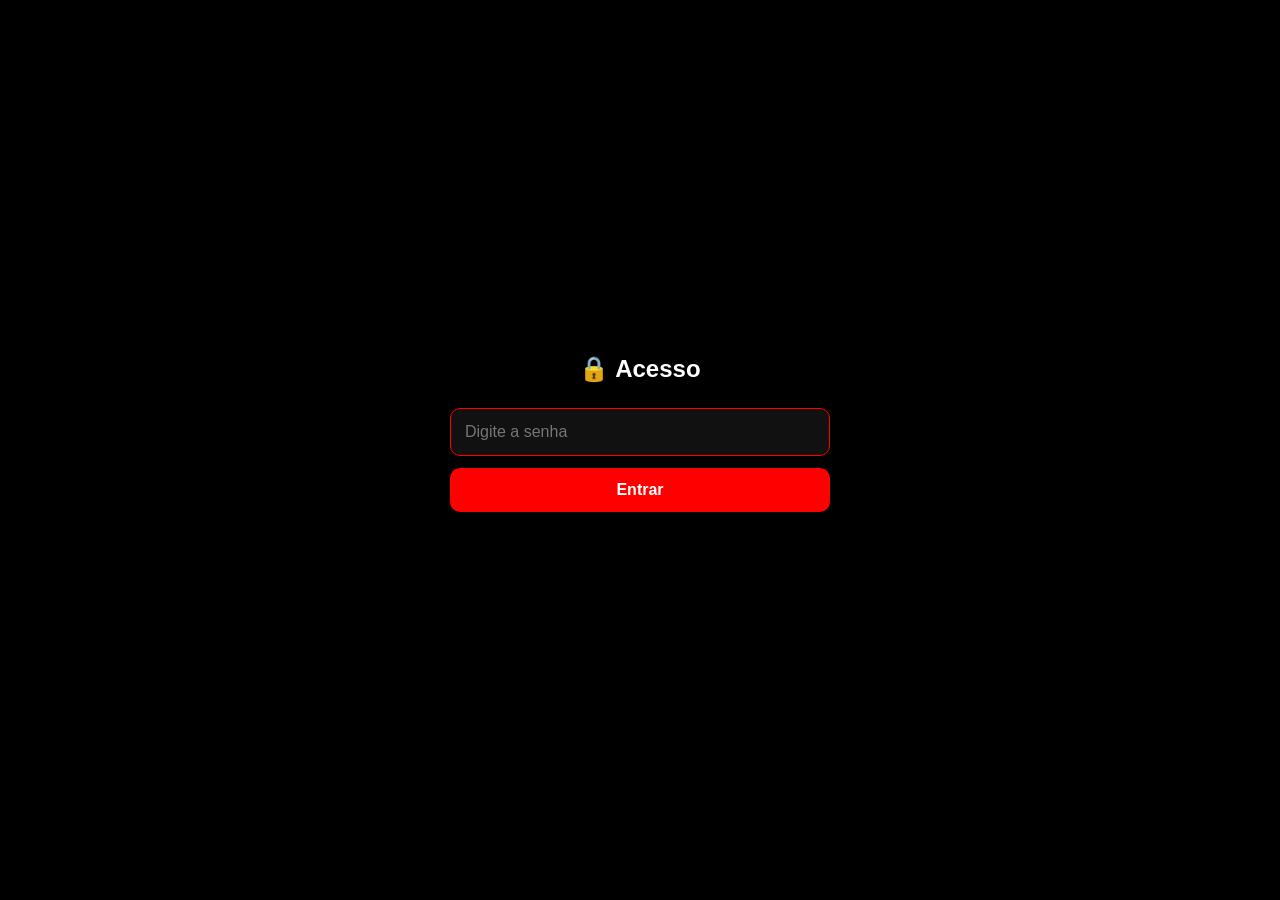
<file: index.html>
<!DOCTYPE html>
<html lang="pt-BR">
<head>
    <meta charset="UTF-8">
    <meta
        name="viewport"
        content="width=device-width, initial-scale=1.0"
    >
    <meta
        name="theme-color"
        content="#000000"
    >

    <link
        rel="manifest"
        href="./manifest.json"
    >

    <link
        rel="stylesheet"
        href="./style.css"
    >

    <title>Bem vindos !!</title>
</head>

<body>

    <section
        id="telaSenha"
        class="tela tela-senha"
    >

        <div class="caixa-senha">

            <h1>🔒 Acesso</h1>

            <input
                type="password"
                id="campoSenha"
                placeholder="Digite a senha"
                autocomplete="off"
            >

            <button
                id="botaoEntrar"
                type="button"
                onclick="entrar()"
            >
                Entrar
            </button>

            <p id="mensagemSenha"></p>

        </div>

    </section>


    <section
        id="telaPrincipal"
        class="tela"
    >

        <header class="cabecalho">

            <div>

                <h1>Bem vindos !!</h1>

                <p id="contadorAnotacoes">
                    0 anotações
                </p>

            </div>


            <div class="acoes-topo">

                <button
                    id="botaoTema"
                    class="botao-mini"
                    type="button"
                    title="Alterar tema"
                >
                    ☀️
                </button>


                <button
                    id="botaoBloquear"
                    class="botao-mini"
                    type="button"
                    title="Bloquear"
                >
                    🔒
                </button>


                <button
                    id="botaoLixeira"
                    class="botao-mini"
                    type="button"
                    title="Lixeira"
                >
                    🗑️
                </button>

            </div>

        </header>


        <div class="barra-acoes">

            <button
                id="botaoAdicionar"
                type="button"
            >
                ＋ Adicionar anotação
            </button>


            <button
                id="botaoModoVisualizacao"
                type="button"
            >
                👁️ Modo visualização
            </button>

        </div>


        <div class="busca">

            <input
                type="search"
                id="campoBusca"
                placeholder="Pesquisar pelo título..."
                autocomplete="off"
            >

        </div>


        <div class="filtros">

            <button
                class="filtro ativo"
                data-filtro="todas"
                type="button"
            >
                Todas
            </button>


            <button
                class="filtro"
                data-filtro="fixadas"
                type="button"
            >
                📌 Fixadas
            </button>


            <button
                class="filtro"
                data-filtro="recentes"
                type="button"
            >
                🕐 Recentes
            </button>

        </div>


        <main
            id="listaAnotacoes"
            class="lista-anotacoes"
        ></main>

    </section>


    <section
        id="telaEditor"
        class="tela"
    >

        <header class="cabecalho-tela">

            <h1>Nova anotação</h1>

        </header>


        <div class="editor">

            <input
                type="text"
                id="campoTitulo"
                placeholder="Título"
                maxlength="100"
                autocomplete="off"
            >


            <textarea
                id="campoConteudo"
                placeholder="Escreva sua anotação..."
            ></textarea>


            <div class="acoes-editor">

                <button
                    id="botaoSalvar"
                    type="button"
                >
                    Salvar
                </button>


                <button
                    id="botaoCancelar"
                    type="button"
                >
                    Cancelar
                </button>

            </div>

        </div>

    </section>


    <section
        id="telaAnotacao"
        class="tela"
    >

        <div class="topo-anotacao">

            <button
                id="botaoVoltarAnotacao"
                class="botao-mini"
                type="button"
                title="Voltar"
            >
                ←
            </button>


            <div class="acoes-anotacao">

                <button
                    id="botaoFixar"
                    class="botao-mini"
                    type="button"
                    title="Fixar"
                >
                    📌 Fixar
                </button>


                <button
                    id="botaoCompartilhar"
                    class="botao-mini"
                    type="button"
                    title="Compartilhar"
                >
                    📤
                </button>


                <button
                    id="botaoEditar"
                    class="botao-mini"
                    type="button"
                    title="Editar"
                >
                    ✏️
                </button>


                <button
                    id="botaoExcluir"
                    class="botao-mini"
                    type="button"
                    title="Excluir"
                >
                    🗑️
                </button>

            </div>

        </div>


        <article class="conteudo-anotacao">

            <h1 id="tituloAnotacao"></h1>


            <p
                id="dataAnotacao"
                class="data-anotacao"
            ></p>


            <div
                id="conteudoAnotacao"
                class="texto-anotacao"
            ></div>

        </article>

    </section>


    <section
        id="telaLixeira"
        class="tela"
    >

        <header class="cabecalho-tela">

            <button
                id="botaoVoltarLixeira"
                class="botao-mini"
                type="button"
                title="Voltar"
            >
                ←
            </button>


            <h1>🗑️ Lixeira</h1>

        </header>


        <main
            id="listaLixeira"
            class="lista-lixeira"
        ></main>

    </section>


    <button
        id="botaoSairVisualizacao"
        class="botao-sair-visualizacao"
        type="button"
    >
        🔓 Sair do modo visualização
    </button>


    <script src="./script.js"></script>


    <script>

        if ("serviceWorker" in navigator) {

            window.addEventListener(
                "load",
                function () {

                    navigator.serviceWorker.register(
                        "./service-worker.js"
                    );

                }
            );

        }

    </script>

</body>
  </html>
</file>
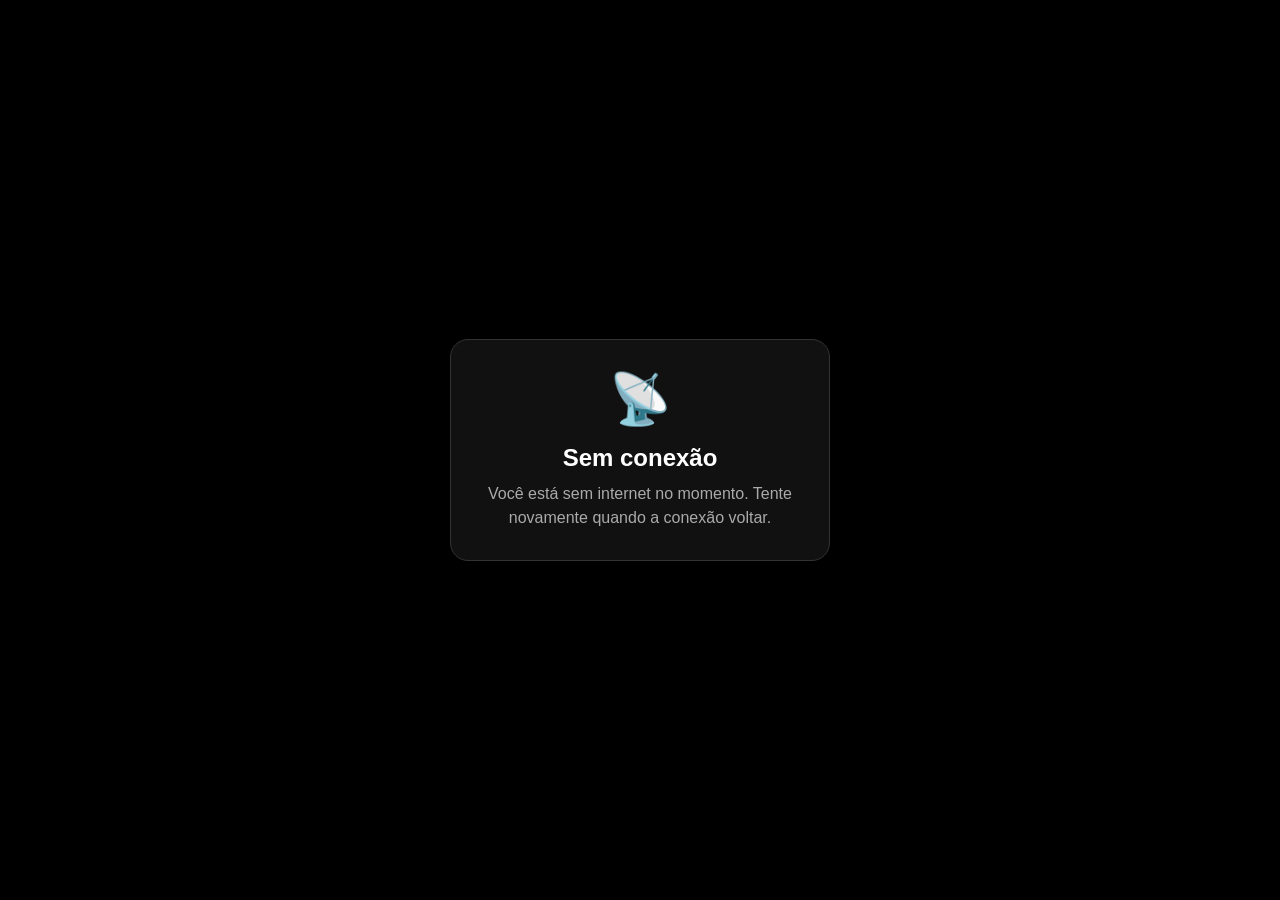
<file: offline.html>
<!DOCTYPE html>
<html lang="pt-BR">

<head>

    <meta charset="UTF-8">

    <meta
        name="viewport"
        content="width=device-width, initial-scale=1.0"
    >

    <meta
        name="theme-color"
        content="#000000"
    >

    <title>Sem conexão</title>


    <style>

        * {
            box-sizing: border-box;
        }

        body {
            margin: 0;
            min-height: 100vh;
            display: flex;
            align-items: center;
            justify-content: center;
            padding: 20px;
            background: #000;
            color: #fff;
            font-family:
                Arial,
                Helvetica,
                sans-serif;
            text-align: center;
        }

        .caixa {
            width: 100%;
            max-width: 380px;
            padding: 30px 20px;
            border: 1px solid #333;
            border-radius: 18px;
            background: #111;
        }

        .icone {
            font-size: 50px;
            margin-bottom: 15px;
        }

        h1 {
            margin-bottom: 10px;
            font-size: 24px;
        }

        p {
            margin: 0;
            color: #aaa;
            line-height: 1.5;
        }

    </style>

</head>


<body>

    <div class="caixa">

        <div class="icone">
            📡
        </div>

        <h1>
            Sem conexão
        </h1>

        <p>
            Você está sem internet no momento.
            Tente novamente quando a conexão voltar.
        </p>

    </div>

</body>

</html>
</file>
<file: style.css>
* {
    box-sizing: border-box;
}

html,
body {
    margin: 0;
    padding: 0;
    min-height: 100%;
}

body {
    background: #000;
    color: #fff;
    font-family: Arial, Helvetica, sans-serif;
    transition: background 0.2s, color 0.2s;
}

button,
input,
textarea {
    font: inherit;
}

button {
    cursor: pointer;
}

.tela {
    display: none;
    min-height: 100vh;
    padding: 20px;
}

#telaSenha {
    display: flex;
    align-items: center;
    justify-content: center;
}

.caixa-senha {
    width: 100%;
    max-width: 380px;
    text-align: center;
}

.caixa-senha h1 {
    margin-bottom: 25px;
}

input,
textarea {
    width: 100%;
    border: 1px solid #444;
    border-radius: 10px;
    background: #111;
    color: #fff;
    padding: 14px;
    outline: none;
}

input:focus,
textarea:focus {
    border-color: red;
}

textarea {
    min-height: 220px;
    resize: vertical;
}

.caixa-senha button,
.barra-acoes button,
.acoes-editor button {
    border: none;
    border-radius: 10px;
    background: red;
    color: #fff;
    padding: 13px 18px;
    font-weight: bold;
}

.caixa-senha button {
    width: 100%;
    margin-top: 12px;
}

.caixa-senha p {
    min-height: 20px;
    color: #ff5555;
}

.cabecalho {
    display: flex;
    justify-content: space-between;
    align-items: center;
    gap: 15px;
    margin-bottom: 20px;
}

.cabecalho h1 {
    margin: 0;
    font-size: 25px;
}

.cabecalho p {
    margin: 5px 0 0;
    color: #aaa;
    font-size: 14px;
}

.acoes-topo {
    display: flex;
    gap: 6px;
}

.botao-mini {
    border: none;
    border-radius: 8px;
    background: red;
    color: #fff;
    padding: 7px 9px;
    font-size: 14px;
}

.barra-acoes {
    display: flex;
    flex-direction: column;
    gap: 8px;
    margin-bottom: 15px;
}

.barra-acoes button {
    width: 100%;
}

.busca {
    margin-bottom: 12px;
}

.filtros {
    display: flex;
    gap: 7px;
    margin-bottom: 15px;
    overflow-x: auto;
}

.filtros button {
    border: 1px solid #444;
    border-radius: 8px;
    background: #111;
    color: #fff;
    padding: 8px 12px;
    white-space: nowrap;
}

.filtros button.ativo {
    background: red;
    border-color: red;
}

.lista-anotacoes {
    display: flex;
    flex-direction: column;
    gap: 8px;
}

.item-anotacao {
    width: 100%;
    border: 1px solid #333;
    border-radius: 10px;
    background: #111;
    color: #fff;
    padding: 14px;
    text-align: left;
}

.item-anotacao:active {
    transform: scale(0.99);
}

.item-anotacao-info {
    display: flex;
    align-items: center;
    justify-content: space-between;
    gap: 10px;
    font-weight: bold;
}

.indicador-fixada {
    flex-shrink: 0;
}

.lista-vazia {
    padding: 30px 10px;
    text-align: center;
    color: #888;
}

.cabecalho-tela {
    display: flex;
    align-items: center;
    gap: 12px;
    margin-bottom: 20px;
}

.cabecalho-tela h1 {
    margin: 0;
    font-size: 24px;
}

.editor {
    display: flex;
    flex-direction: column;
    gap: 12px;
}

.acoes-editor {
    display: flex;
    gap: 8px;
}

.acoes-editor button {
    flex: 1;
}

.acoes-editor button:last-child {
    background: #333;
}

.topo-anotacao {
    display: flex;
    justify-content: space-between;
    align-items: center;
    gap: 10px;
    margin-bottom: 18px;
}

.acoes-anotacao {
    display: flex;
    gap: 5px;
    flex-wrap: wrap;
    justify-content: flex-end;
}

.conteudo-anotacao h1 {
    margin: 0 0 8px;
    font-size: 28px;
    word-break: break-word;
}

.data-anotacao {
    margin: 0 0 20px;
    color: #888;
    font-size: 13px;
}

.texto-anotacao {
    white-space: pre-wrap;
    overflow-wrap: anywhere;
    line-height: 1.6;
    color: #eee;
}

.lista-lixeira {
    display: flex;
    flex-direction: column;
    gap: 10px;
}

.item-lixeira {
    border: 1px solid #333;
    border-radius: 10px;
    background: #111;
    padding: 12px;
}

.item-lixeira strong {
    display: block;
    margin-bottom: 10px;
    word-break: break-word;
}

.botoes-lixeira {
    display: flex;
    gap: 7px;
}

.botoes-lixeira button {
    border: none;
    border-radius: 7px;
    background: red;
    color: #fff;
    padding: 7px 10px;
}

.botao-sair-visualizacao {
    display: none;
    position: fixed;
    left: 15px;
    right: 15px;
    bottom: 15px;
    z-index: 1000;
    border: none;
    border-radius: 10px;
    background: red;
    color: #fff;
    padding: 13px;
    font-weight: bold;
}

.modo-visualizacao .botao-sair-visualizacao {
    display: block;
}

body.tela-bloqueada .botao-sair-visualizacao {
    display: none !important;
}

.modo-visualizacao .barra-acoes button:first-child,
.modo-visualizacao #botaoLixeira {
    display: none;
}

.tema-claro {
    background: #fff;
    color: #000;
}

.tema-claro input,
.tema-claro textarea {
    background: #f5f5f5;
    color: #000;
    border-color: #ccc;
}

.tema-claro .filtros button {
    background: #eee;
    color: #000;
    border-color: #ccc;
}

.tema-claro .item-anotacao,
.tema-claro .item-lixeira {
    background: #f5f5f5;
    color: #000;
    border-color: #ddd;
}

.tema-claro .texto-anotacao {
    color: #111;
}

.tema-claro .cabecalho p {
    color: #666;
}

.tema-claro .filtros button.ativo {
    background: red;
    color: #fff;
    border-color: red;
}

@media (min-width: 600px) {

    .tela {
        max-width: 700px;
        margin: 0 auto;
    }

    .barra-acoes {
        flex-direction: row;
    }

    .barra-acoes button {
        flex: 1;
    }

}
</file>
